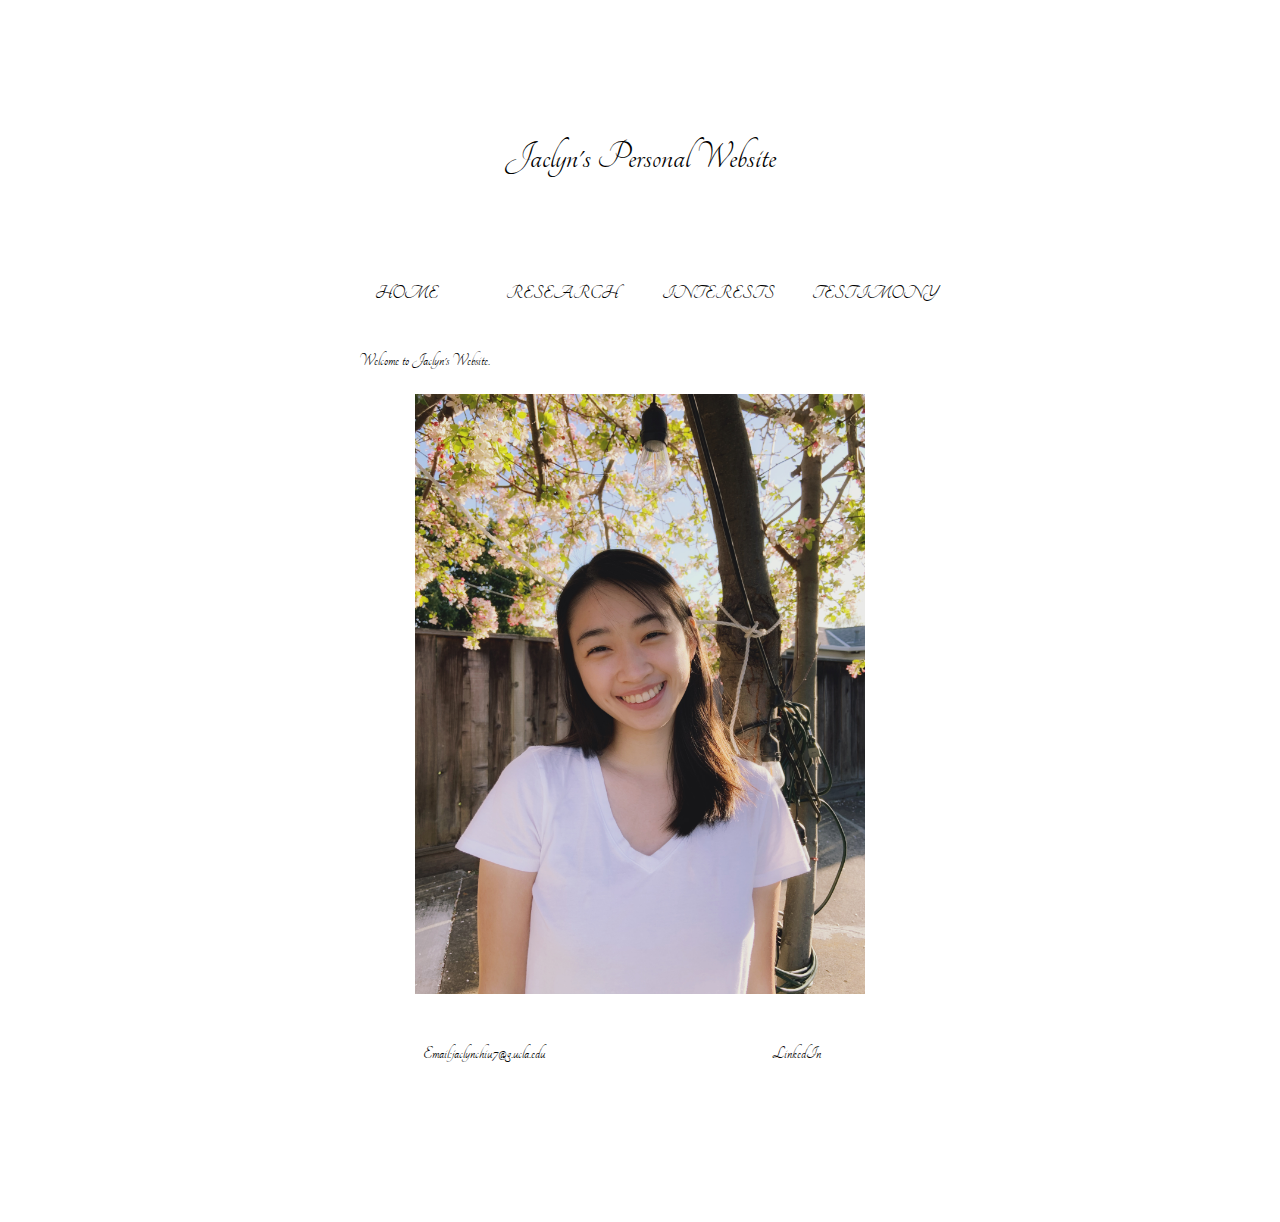
<file: index.html>
<!DOCTYPE html>
<html lang='en'>
<head>
    <meta charset='UTF-8' />
    <title>Jaclyn Chiu</title>
    <meta name='description' content='I am an aspiring statistician looking to use data to impact the world.' />
    <meta name='keywords' content='machine learning, neural networks, data analysis' />
    <meta name='author' content='Jaclyn Chiu' />
    <meta name='viewport' content='width=device-width, initial-scale=1.0' />
    <link rel='stylesheet' href='https://fonts.googleapis.com/css?family=Tangerine' />
    <link rel='stylesheet' href='style.css' />
</head>
<body>
    <header>
        <div class='title'>Jaclyn's Personal Website</div> <!--class vs. id--> <!--h1-->
    </header>
    <nav>
        <a href='javascript:void(0);' class='button active'>HOME</a> <!--stack classes-->
        <a href='research/' class='button'>RESEARCH</a>
        <a href='interests/' class='button'>INTERESTS</a>
        <a href='testimony/' class='button'>TESTIMONY</a>
    </nav>
    <main>
        <div class='textbox'> <!--Use article-->
            <p>Welcome to Jaclyn's Website. </p>
            <img src='files/images/personal.JPG' alt='photo of Jaclyn'></img> <!--Use img-->
        </div>
    </main>
    <footer>
        <a href='mailto:jaclynchiu7@g.ucla.edu' target="_blank" class='button center'>Email:jaclynchiu7@g.ucla.edu</a>
        <a href='https://www.linkedin.com/in/jaclyn-chiu-a5480316b/' target="_blank" class='button footer-button'>LinkedIn</a>
    </footer>
</body>
</html>
</file>
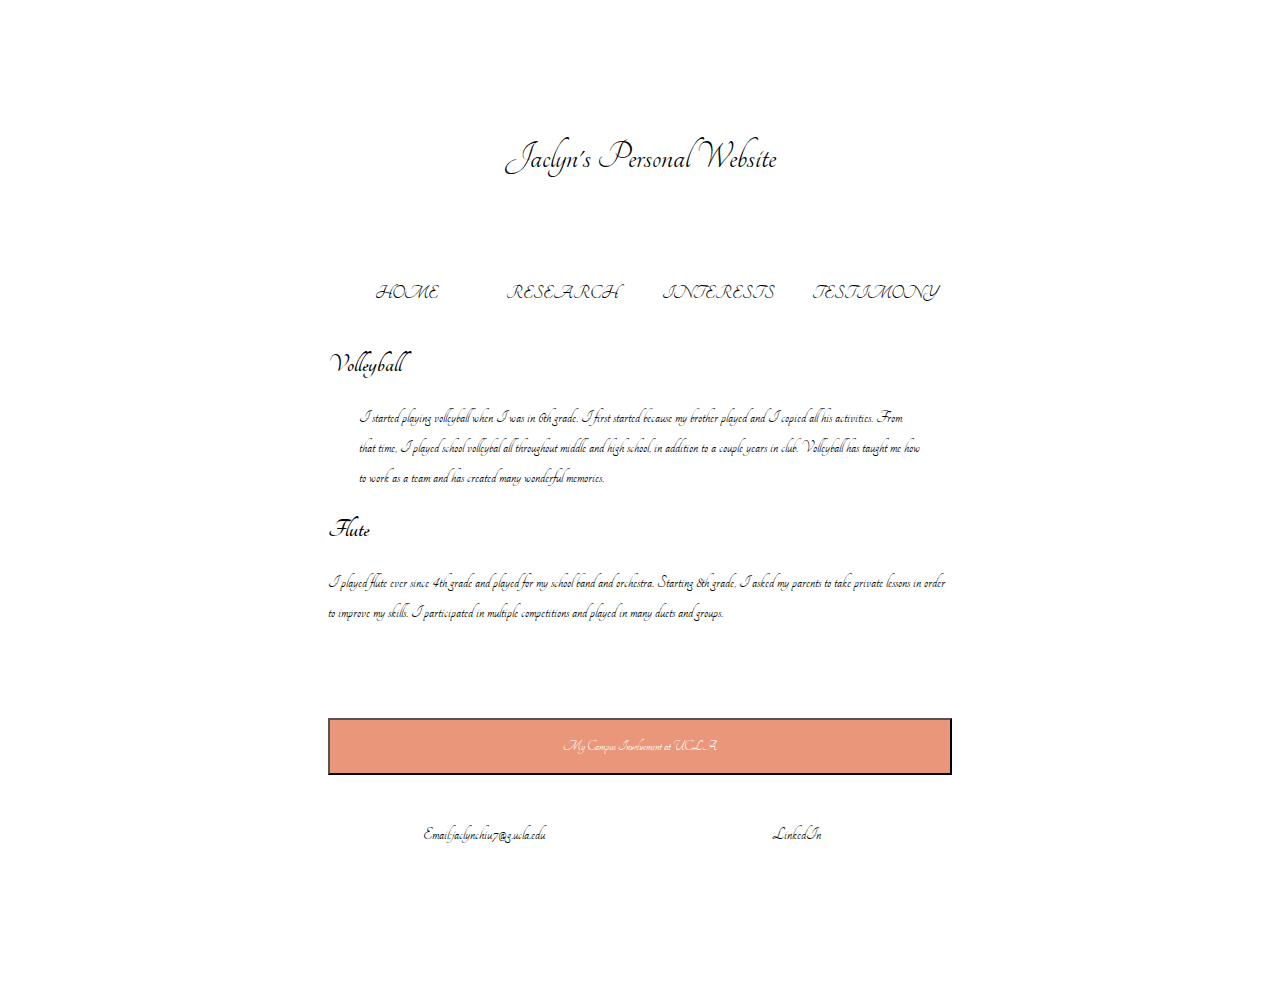
<file: interests/index.html>
<!DOCTYPE html>

<html lang='en'>
<head>
    <meta charset='UTF-8' />
    <title>Interests-Jaclyn Chiu</title>
    <meta name='description' content='I am an aspiring statistician looking to use data to impact the world.' />
    <meta name='keywords' content='machine learning, neural networks, data analysis' />
    <meta name='author' content='Jaclyn Chiu' />
    <meta name='viewport' content='width=device-width, initial-scale=1.0' />
    <link rel='stylesheet' href='https://fonts.googleapis.com/css?family=Tangerine' />
    <link rel='stylesheet' href='../style.css' />
</head>

<body>
    <header>
        <div class='title'>Jaclyn's Personal Website</div> <!--h1-->
    </header>
    <nav>
        <a href='..' class='button center'>HOME</a>
        <a href='../research/' class='button'>RESEARCH</a>
        <a href='../interests/' class='button active'>INTERESTS</a>
        <a href='../testimony/' class='button'>TESTIMONY</a>
    </nav>
    <main>
        <!--wrap this in article-->
        <h2>Volleyball</h2> 
        <div class='textbox center'>
            I started playing volleyball when I was in 6th grade. I first started because my brother played and I copied all his activities. From that time, I played school volleybal all throughout middle and high school, in addition to a couple years in club. Volleyball has taught me how to work as a team and has created many wonderful memories.
        </div>
        <!--wrap this in article-->
        <h2>Flute</h2> 
        <div>
            I played flute ever since 4th grade and played for my school band and orchestra. Starting 8th grade, I asked my parents to take private lessons in order to improve my skills. I participated in multiple competitions and played in many duets and groups.
        </div>
        <br>
        <br>
        <br>
        <button type = "button" class="collapsible"> 
            My Campus Involvement at UCLA
        </button>
        <div class = "content">
            <li>Grace on Campus</li>
            <li>Consult Your Community </li>
            <li>Undergraduate Research</li>
        </div>

    </main>
    <footer>
        <a href='mailto:jaclynchiu7@g.ucla.edu' target="_blank" class='button center'>Email:jaclynchiu7@g.ucla.edu</a>
        <a href='https://www.linkedin.com/in/jaclyn-chiu-a5480316b/' target="_blank" class='button footer-button'>LinkedIn</a>
    </footer>

    <script>
        var coll = document.getElementsByClassName("collapsible");
        var i;
        
        for (i = 0; i < coll.length; i++) {
          coll[i].addEventListener("click", function() {
            this.classList.toggle("active");
            var content = this.nextElementSibling;
            if (content.style.display === "block") {
              content.style.display = "none";
            } else {
              content.style.display = "block";
            }
          });
        }
        </script>
</body>
</html>
</file>
<file: style.css>
* {
    box-sizing: border-box;
}
*:before,
*:after {
 box-sizing: border-box;
}
::-moz-selection{
    background: #FF4F4F;
    color: black;
}
::selection {
    background: #FF4F4F;
    color: black;
}
a:link{ /* unvisited link */
	color: black;
	text-decoration: none;
}
a:visited { /* visited link */
	color: black;
	text-decoration: none;
}
a:hover { /* mouse over link */
	color: #FF4F4F;
	text-decoration: none;
}
a:active { /* selected link */
	color: black;
	text-decoration: none;
}
html{
    min-height: 100%;
    position: relative;
    width: 640px;
    background: white;
    color: black;
    font-weight: 100;
	margin: 0px auto 0px auto;
    padding: 0;
    font-family: 'Tangerine', Sans-serif;
    font-size: 18px;
    line-height: 30px;
}
body{
    padding: 0 0 110px 0;
}
header{
	position: relative;
	width: 100%;
	height: 250px;
}
header .title{ /*unneccessary specification*/
	position: relative;
	width: 100%;
    height: 100%;
    padding: 50px 0 0 0;
    line-height: 200px;
    font-size: 40px;
    text-align: center;
}
nav{
    position: relative;
    width: 100%;
    height: 70px;
    text-align: center;
}

.button{
    position: relative;
    float: left;
    display: block;
    width: 25%;
    height: 100%;
    text-align: center;
}
.button:hover{
	color: #FF4F4F;
	cursor: pointer;
	-webkit-animation: hoverFading 0.5s; /*Safari and Chrome:*/
	animation: hoverFading 0.5s;
}
nav .button{
    line-height: 70px;
    font-size: 20px;
}
@keyframes hoverFading{
	0% {color: black;}
}
@-webkit-keyframes hoverFading{
	0% {color: black;}
}
nav .active:hover{
	color: black;
	cursor: default;
}
main{
    position: relative;
    width: 100%;
}
main .textbox{ /*unneccessary specification*/
    position: relative;
    width: 90%;
    margin: 0 5%;
}
img { /*unneccessary specification*/
    position: relative;
    display: block;
    width: 450px;
    height: 600px;
    margin-left: auto;
    margin-right: auto;
    /*transform: scale(1,1); /*unneccessary when you specified width and height*/
    /*background: url('files/images/personal.jpg') no-repeat center;  /*I do this to make it harder to copy*/
}

.collapsible{
    background-color:darksalmon;
    color: white;
    cursor: pointer;
    padding: 18px;
    width: 100%;
    text-align:center;
    outline:none;
    font-size: 15px;
    font-family: Tangerine;
}

.tooltip {
    position: relative;
    display: inline-block;
    border-bottom: 1px dotted black;
    text-align: center;
  }
  
  .tooltip .tooltiptext {
    visibility: hidden;
    width: 120px;
    background-color: #555;
    color: #fff;
    text-align: center;
    border-radius: 6px;
    padding: 5px 0;
    position: absolute;
    z-index: 1;
    bottom: 125%;
    left: 50%;
    margin-left: -60px;
    opacity: 0;
    transition: opacity 0.3s;
  }
  
  .tooltip .tooltiptext::after {
    content: "";
    position: absolute;
    top: 100%;
    left: 50%;
    margin-left: -5px;
    border-width: 5px;
    border-style: solid;
    border-color: #555 transparent transparent transparent;
  }
  
  .tooltip:hover .tooltiptext {
    visibility: visible;
    opacity: 1;
  }

.content {
    padding: 0 18px;
    display: none;
    overflow: hidden;
    background-color: #f1f1f1;
  }

main .section-title{ /*unneccessary specification*/
	padding: 30px 0 15px 0;
    font-size: 20px;
	font-weight: 600;
}
main .publications{ /*unneccessary specification*/
	padding: 0 0 0 40px;
	text-indent: -40px;
}
footer{
    text-align: center;
    bottom: 0;
    width: 200%;
    height: 110px;
}
footer .button{ /*unneccessary specification*/
    position: relative;
    padding: 30px 0 20px 0;
    line-height: 60px;
    font-size: 18px;
}
</file>
